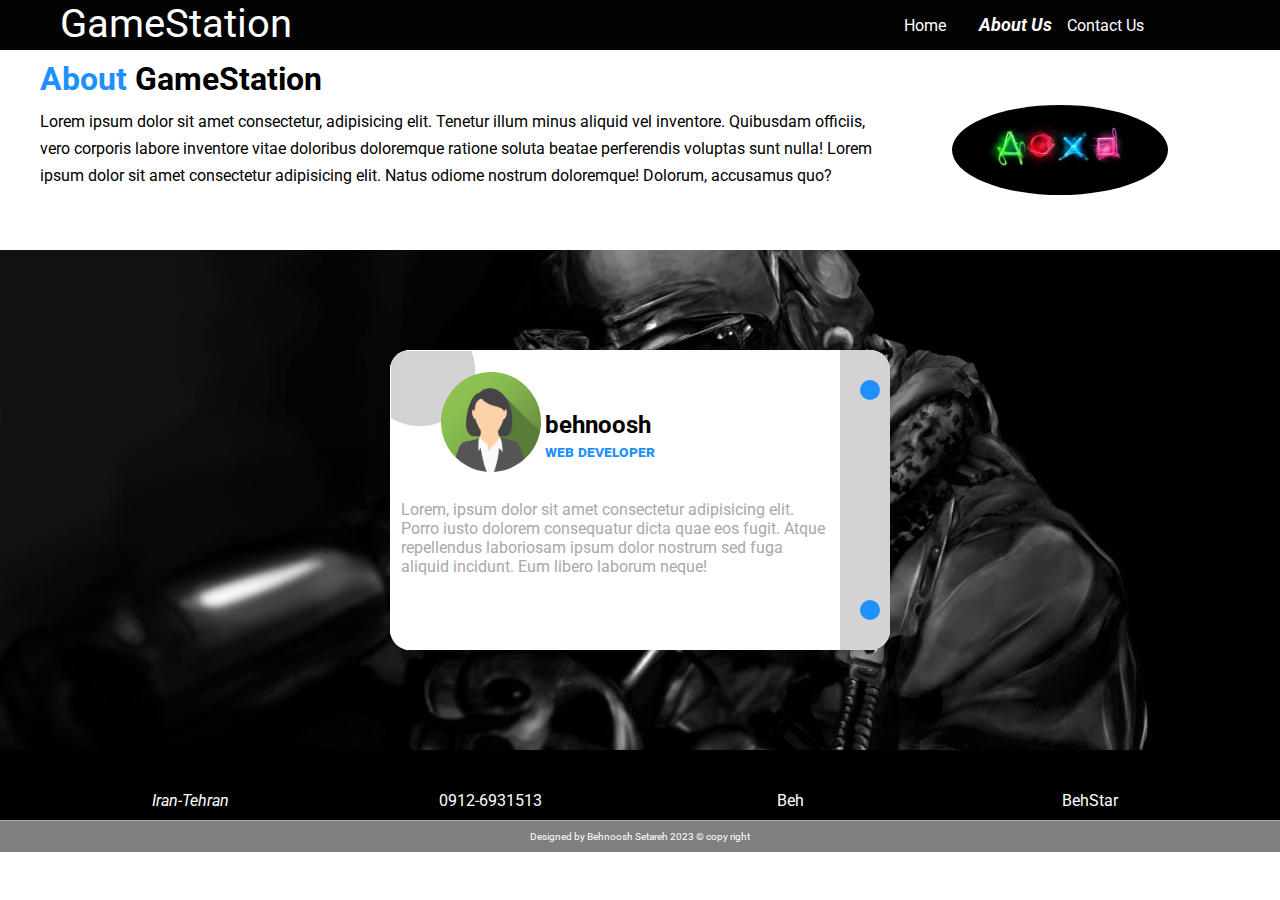
<file: about-us.html>
<!DOCTYPE html>
<html lang="en">
  <head>
    <meta charset="UTF-8" />
    <meta http-equiv="X-UA-Compatible" content="IE=edge" />
    <meta name="viewport" content="width=device-width, initial-scale=1.0" />
    <link rel="stylesheet" href="css/header-style.css" />
    <link rel="stylesheet" href="css/about-us.css" />
    <link rel="stylesheet" href="css/footer-style.css" />
    <link
      href="https://fonts.googleapis.com/css2?family=Roboto:wght@300&display=swap"
      rel="stylesheet"
    />
    <link
      rel="stylesheet"
      href="https://cdnjs.cloudflare.com/ajax/libs/font-awesome/6.2.1/css/all.min.css"
      integrity="sha512-MV7K8+y+gLIBoVD59lQIYicR65iaqukzvf/nwasF0nqhPay5w/9lJmVM2hMDcnK1OnMGCdVK+iQrJ7lzPJQd1w=="
      crossorigin="anonymous"
      referrerpolicy="no-referrer"
    />
    <link rel="shortcut icon" href="images/favicon.ico" type="image/x-icon" />
    <title>Beh star's Site</title>
  </head>
  <body>
    <header>
      <nav class="container">
        <div class="logo-header">
          <a href="index.html">GameStation</a>
        </div>
        <ul class="menu-header">
          <li class="index-page">
            <a
              href="index.html"
              onmousedown="this.classList.add('btn-clicked')"
              onmouseout="this.classList.remove('btn-clicked')"
              >Home</a
            >
          </li>
          <li class="about-page">
            <a
              href="about-us.html"
              onmousedown="this.classList.add('btn-clicked')"
              onmouseout="this.classList.remove('btn-clicked')"
              >About Us</a
            >
          </li>
          <li class="contact-page">
            <a
              href="contact-us.html"
              onmousedown="this.classList.add('btn-clicked')"
              onmouseout="this.classList.remove('btn-clicked')"
              >Contact Us</a
            >
          </li>
          <li>
            <i class="fa fa-user"></i>
            <span class="user-exist">User beni</span>
          </li>
        </ul>
      </nav>
      <div class="user-page">
        <div class="box-form">
          <div class="select-kind">
            <div class="login-btn">login</div>
            <div class="register-btn">register</div>
            <div class="btn"></div>
          </div>
          <div class="social-icons">
            <i class="fab fa-facebook"></i>
            <i class="fab fa-twitter"></i>
            <i class="fab fa-google"></i>
          </div>
          <form class="login-form">
            <input
              type="text"
              placeholder="enter username"
              class="inp-name-log"
            />
            <input
              type="password"
              placeholder="enter password"
              class="inp-pass-log"
            />
            <div class="check-row">
              <input type="checkbox" id="rem-pass" />
              <label for="rem-pass">remember password</label>
            </div>
            <button
              class="btn-login"
              onmousedown="this.classList.add('btn-clicked')"
              onmouseout="this.classList.remove('btn-clicked')"
            >
              Login
            </button>
          </form>
          <form class="registery-form">
            <input
              type="text"
              placeholder="enter username"
              class="inp-name-reg"
            />
            <input
              type="text"
              placeholder="enter email"
              class="inp-email-reg"
            />
            <input
              type="password"
              placeholder="enter password"
              class="inp-pass-reg"
            />
            <div class="check-row">
              <input type="checkbox" name="" id="agree-condition" />
              <label for="agree-condition"
                >I agree to the term & condition</label
              >
            </div>
            <button
              class="btn-register"
              onmousedown="this.classList.add('btn-clicked')"
              onmouseout="this.classList.remove('btn-clicked')"
            >
              Register
            </button>
          </form>
        </div>
      </div>
    </header>
    <main>
      <div class="up-page">
        <div class="container">
          <article class="description">
            <section class="title-gameStation">
              <h2><span>about</span> GameStation</h2>
              <p>
                Lorem ipsum dolor sit amet consectetur, adipisicing elit.
                Tenetur illum minus aliquid vel inventore. Quibusdam officiis,
                vero corporis labore inventore vitae doloribus doloremque
                ratione soluta beatae perferendis voluptas sunt nulla! Lorem
                ipsum dolor sit amet consectetur adipisicing elit. Natus odiome
                nostrum doloremque! Dolorum, accusamus quo?
              </p>
            </section>
            <div class="pic-gameStation">
              <img src="images/photo-2.jpg" alt="GameStation" />
            </div>
          </article>
        </div>
      </div>
      <div class="down-page">
        <div class="container">
          <div class="wrapper">
            <div class="arrows">
              <i class="fa fa-arrow-up"></i>
              <i class="fa fa-arrow-down"></i>
            </div>
            <div class="box-people">
              <div class="box-person">
                <div class="box-img">
                  <img src="images/person-2.jpg" alt="person-2" />
                </div>
                <div class="title-person">
                  <h2>behnoosh</h2>
                  <h4>web developer</h4>
                </div>
                <p>
                  Lorem, ipsum dolor sit amet consectetur adipisicing elit.
                  Porro iusto dolorem consequatur dicta quae eos fugit. Atque
                  repellendus laboriosam ipsum dolor nostrum sed fuga aliquid
                  incidunt. Eum libero laborum neque!
                </p>
              </div>
              <div class="box-person">
                <div class="box-img">
                  <img src="images/person-1.jpg" alt="person-1" />
                </div>
                <div class="title-person">
                  <h2>star</h2>
                  <h4>web developer</h4>
                </div>
                <p>
                  Lorem, ipsum dolor sit amet consectetur adipisicing elit.
                  Porro iusto dolorem consequatur dicta quae eos fugit. Atque
                  repellendus laboriosam ipsum dolor nostrum sed fuga aliquid
                  incidunt. Eum libero laborum neque!
                </p>
              </div>
            </div>
          </div>
        </div>
      </div>
    </main>
    <footer>
      <div class="container">
        <ul class="boxes-footer">
          <li class="box-footer">
            <i class="fa fa-location-arrow"></i>
            <address>Iran-Tehran</address>
          </li>
          <li class="box-footer">
            <i class="fa fa-phone"></i>
            <div>0912-6931513</div>
          </li>
          <li class="box-footer">
            <i class="fab fa-whatsapp"></i>
            <div>Beh</div>
          </li>
          <li class="box-footer">
            <i class="fab fa-github"></i>
            <div>BehStar</div>
          </li>
        </ul>
      </div>
      <div class="copy-right">
        <p>Designed by Behnoosh Setareh 2023 &copy; copy right</p>
      </div>
    </footer>
    <script src="scripts/athourize.js"></script>
    <script src="scripts/about-us.js"></script>
  </body>
</html>
</file>
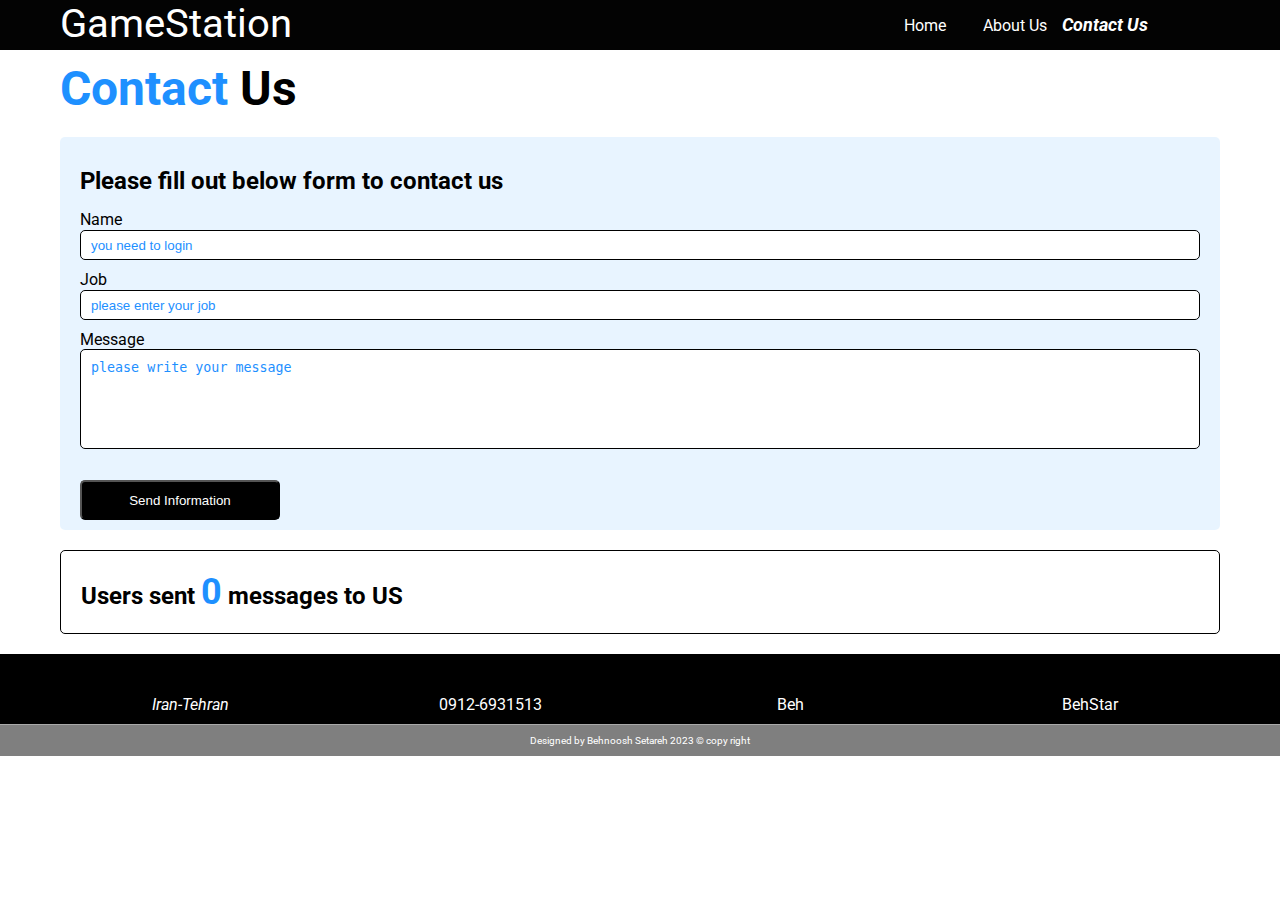
<file: contact-us.html>
<!DOCTYPE html>
<html lang="en">
  <head>
    <meta charset="UTF-8" />
    <meta http-equiv="X-UA-Compatible" content="IE=edge" />
    <meta name="viewport" content="width=device-width, initial-scale=1.0" />
    <link rel="stylesheet" href="css/header-style.css" />
    <link rel="stylesheet" href="css/contact-us.css" />
    <link rel="stylesheet" href="css/footer-style.css" />
    <link
      href="https://fonts.googleapis.com/css2?family=Roboto:wght@300&display=swap"
      rel="stylesheet"
    />

    <link
      rel="stylesheet"
      href="https://cdnjs.cloudflare.com/ajax/libs/font-awesome/6.2.1/css/all.min.css"
      integrity="sha512-MV7K8+y+gLIBoVD59lQIYicR65iaqukzvf/nwasF0nqhPay5w/9lJmVM2hMDcnK1OnMGCdVK+iQrJ7lzPJQd1w=="
      crossorigin="anonymous"
      referrerpolicy="no-referrer"
    />
    <link rel="shortcut icon" href="images/favicon.ico" type="image/x-icon" />
    <title>Beh star's Site</title>
  </head>
  <body>
    <header>
      <nav class="container">
        <div class="logo-header">
          <a href="index.html">GameStation</a>
        </div>
        <ul class="menu-header">
          <li class="index-page">
            <a
              href="index.html"
              onmousedown="this.classList.add('btn-clicked')"
              onmouseout="this.classList.remove('btn-clicked')"
              >Home</a
            >
          </li>
          <li class="about-page">
            <a
              href="about-us.html"
              onmousedown="this.classList.add('btn-clicked')"
              onmouseout="this.classList.remove('btn-clicked')"
              >About Us</a
            >
          </li>
          <li class="contact-page">
            <a
              href="contact-us.html"
              onmousedown="this.classList.add('btn-clicked')"
              onmouseout="this.classList.remove('btn-clicked')"
              >Contact Us</a
            >
          </li>
          <li>
            <i class="fa fa-user"></i>
            <span class="user-exist">User beni</span>
          </li>
        </ul>
      </nav>
      <div class="user-page">
        <div class="box-form">
          <div class="select-kind">
            <div class="login-btn">login</div>
            <div class="register-btn">register</div>
            <div class="btn"></div>
          </div>
          <div class="social-icons">
            <i class="fab fa-facebook"></i>
            <i class="fab fa-twitter"></i>
            <i class="fab fa-google"></i>
          </div>
          <form class="login-form">
            <input
              type="text"
              placeholder="enter username"
              class="inp-name-log"
            />
            <input
              type="password"
              placeholder="enter password"
              class="inp-pass-log"
            />
            <div class="check-row">
              <input type="checkbox" id="rem-pass" />
              <label for="rem-pass">remember password</label>
            </div>
            <button
              class="btn-login"
              onmousedown="this.classList.add('btn-clicked')"
              onmouseout="this.classList.remove('btn-clicked')"
            >
              Login
            </button>
          </form>
          <form class="registery-form">
            <input
              type="text"
              placeholder="enter username"
              class="inp-name-reg"
            />
            <input
              type="text"
              placeholder="enter email"
              class="inp-email-reg"
            />
            <input
              type="password"
              placeholder="enter password"
              class="inp-pass-reg"
            />
            <div class="check-row">
              <input type="checkbox" name="" id="agree-condition" />
              <label for="agree-condition"
                >I agree to the term & condition</label
              >
            </div>
            <button
              class="btn-register"
              onmousedown="this.classList.add('btn-clicked')"
              onmouseout="this.classList.remove('btn-clicked')"
            >
              Register
            </button>
          </form>
        </div>
      </div>
    </header>
    <main>
      <div class="container">
        <h2 class="title-contact">Contact <span>Us</span></h2>
        <form class="form-contact">
          <p class="fill-form">Please fill out below form to contact us</p>
          <div class="box-inp">
            <label for="name-inp">Name</label>
            <input type="text" id="name-inp" />
          </div>
          <div class="box-inp">
            <label for="job-inp">Job</label>
            <input
              type="text"
              id="job-inp"
              placeholder="please enter your job "
            />
          </div>
          <div class="box-text">
            <label for="message-inp">Message</label>
            <textarea
              id="message-inp"
              class="message-inp"
              placeholder="please write your message"
            ></textarea>
          </div>
          <button class="submit">Send Information</button>
        </form>
        <ul class="sent-messages">
          <p class="title-message">
            Users sent <span class="count-messages"></span> messages to US
          </p>
        </ul>
      </div>
    </main>
    <footer>
      <div class="container">
        <ul class="boxes-footer">
          <li class="box-footer">
            <i class="fa fa-location-arrow"></i>
            <address>Iran-Tehran</address>
          </li>
          <li class="box-footer">
            <i class="fa fa-phone"></i>
            <div>0912-6931513</div>
          </li>
          <li class="box-footer">
            <i class="fab fa-whatsapp"></i>
            <div>Beh</div>
          </li>
          <li class="box-footer">
            <i class="fab fa-github"></i>
            <div>BehStar</div>
          </li>
        </ul>
      </div>
      <div class="copy-right">
        <p>Designed by Behnoosh Setareh 2023 &copy; copy right</p>
      </div>
    </footer>
  </body>
  <script src="scripts/athourize.js"></script>
  <script src="scripts/contact-us.js"></script>
</html>
</file>
<file: css/header-style.css>
*,
*::before,
*::after {
  margin: 0;
  padding: 0;
  box-sizing: border-box;
}
body {
  font-family: "Roboto", sans-serif;
}
a {
  text-decoration: none;
}
li {
  list-style: none;
}
.container {
  max-width: 1200px;
  height: 100%;
  margin: 0 auto;
}
:root {
  --primary-color: dodgerblue;
  --white-font: white;
}
/* HEADER===================== */
header {
  width: 100%;
  height: 50px;
  background-color: rgb(3, 3, 3);
}
header .container {
  display: flex;
  justify-content: space-between;
  align-items: center;
}
.logo-header {
  width: 20%;
  height: 100%;
  text-align: center;
}
.logo-header a {
  width: 100%;
  height: 100%;
  color: var(--white-font);
  transition: 0.3s;
  font-size: 40px;
}
.logo-header:hover a {
  transition: 0.3s;
  color: var(--primary-color);
}
/* MenuHEADER */
.menu-header {
  width: 30%;
  height: 100%;
  display: flex;
  justify-content: space-between;
  align-items: center;
}
.menu-header li {
  width: 25%;
  height: 100%;
  transition: 0.3s;
}
.menu-header li .fa-user {
  width: 100%;
  height: 100%;
  display: flex;
  justify-content: center;
  align-items: center;
  cursor: pointer;
  color: var(--white-font);
}
.menu-header .user-exist {
  width: 100%;
  height: 100%;
  color: var(--white-font);
  display: none;
  justify-content: center;
  align-items: center;
  cursor: pointer;
  background-color: var(--primary-color);
}
.menu-header li a {
  width: 100%;
  height: 100%;
  display: flex;
  justify-content: center;
  align-items: center;
  color: var(--white-font);
  transition: 0.3s;
}
.menu-header li:hover {
  background-color: var(--primary-color);
}
/* User PAGE----------------------------------------------------------- */
.user-page {
  width: 100vw;
  height: 100vh;
  position: fixed;
  top: 0;
  left: 0;
  background-color: rgba(0, 0, 0, 0.3);
  display: none;
  justify-content: center;
  align-items: center;
  z-index: 1;
}
.user-page .box-form {
  width: 400px;
  height: 70%;
  background: linear-gradient(to right, dodgerblue, rgba(255, 255, 255));
  display: flex;
  flex-direction: column;
  justify-content: start;
  align-items: center;
  padding-top: 20px;
  position: relative;
  overflow: hidden;
}
.user-page .box-form .select-kind {
  width: 50%;
  height: 60px;
  background-color: lightgray;
  border-radius: 50px;
  display: flex;
  justify-content: space-between;
  align-items: center;
  position: relative;
  color: white;
}
.select-kind .btn {
  width: 50%;
  height: 100%;
  position: absolute;
  top: 0;
  left: 0;
  background: linear-gradient(to right, black, dodgerblue);
  border-radius: 50px;
  transition: 0.3s;
}
.select-kind .login-btn {
  width: 50%;
  height: 100%;
  border-radius: 50px;
  display: flex;
  justify-content: center;
  align-items: center;
  text-transform: capitalize;
  cursor: pointer;
  z-index: 1;
}
.select-kind .register-btn {
  width: 50%;
  height: 100%;
  border-radius: 50px;
  display: flex;
  justify-content: center;
  align-items: center;
  text-transform: capitalize;
  cursor: pointer;
}
.select-kind .selected-btn {
  z-index: 1;
}
/* socials */
.social-icons {
  padding: 20px;
}
.social-icons i {
  padding: 0 20px;
  font-size: 35px;
}

/* =================================================form */
.login-form,
.registery-form {
  width: 100%;
  height: 50%;
  display: flex;
  flex-direction: column;
  justify-content: start;
  align-items: center;
}
.login-form > input,
.registery-form > input {
  width: 90%;
  height: 17%;
  border: none;
  outline: none;
  padding: 5px;
  margin: 0.8em 0;
}
.login-form input::placeholder,
.registery-form::placeholder {
  color: darkgray;
}
.login-form .check-row,
.registery-form .check-row {
  width: 90%;
  display: flex;
  justify-content: start;
  margin: 0.8em 0;
  align-items: center;
}
.login-form .check-row label,
.registery-form .check-row label {
  padding: 0 10px;
}
.btn-login,
.btn-register {
  width: 90%;
  height: 40px;
  background-color: black;
  color: var(--white-font);
  transition: 0.3s;
}
.btn-login:hover,
.btn-register:hover {
  color: var(--primary-color);
}
.btn-clicked {
  font-style: italic;
  font-size: 1.1em;
  font-weight: bolder;
}
/* registery form ============================= */
.registery-form {
  position: absolute;
  top: 40%;
  left: 100%;
  transition: 0.3s;
}
.login-form {
  position: absolute;
  top: 40%;
  left: 0%;
  transition: 0.3s;
}
@media (max-width: 768px) {
  .logo-header {
    width: 30%;
    height: 100%;
    margin: 0 20px;
  }
  .logo-header a {
    font-size: 20px;
    display: flex;
    justify-content: start;
    align-items: center;
  }
  .menu-header {
    width: 60%;
  }
  .menu-header li a,
  .menu-header li i {
    font-size: 12px;
  }
}
@media (min-width: 768px) and (max-width: 1024px) {
  .logo-header {
    padding: 0 20px;
  }
  .menu-header {
    width: 50%;
  }
}
@media (min-width: 1024px) {
  .logo-header {
    padding: 0 20px;
  }
}
</file>
<file: css/about-us.css>
*,
*::before,
*::after {
  margin: 0;
  padding: 0;
  box-sizing: border-box;
}
body {
  font-family: "Roboto", sans-serif;
}
a {
  text-decoration: none;
}
li {
  list-style: none;
}
.container {
  max-width: 1200px;
  height: 100%;
  margin: 0 auto;
}
:root {
  --primary-color: dodgerblue;
  --white-font: white;
}
/* main------------------------------------------------------ */
main {
  width: 100%;
}
.up-page {
  width: 100%;
  height: 200px;
}
.up-page .container {
  width: 100%;
  height: 100%;
}
.description {
  width: 100%;
  height: 100%;
  display: flex;
  justify-content: center;
  align-items: center;
}

.title-gameStation {
  width: 70%;
  height: 100%;
}
.title-gameStation h2 {
  font-size: 2em;
  padding: 10px 0;
  font-weight: bolder;
}
.title-gameStation h2 span {
  text-transform: capitalize;
  color: var(--primary-color);
}
.title-gameStation p {
  font-size: 1em;
  line-height: 1.7em;
}
.pic-gameStation {
  width: 30%;
  height: 100%;
  display: flex;
  justify-content: center;
  align-items: center;
}
.pic-gameStation img {
  width: 60%;
  height: 45%;
  display: block;
  object-fit: cover;
  border-radius: 50%;
}

/* ============================================================= */
/* DOWNPAGE */
.container {
  display: flex;
  justify-content: center;
  align-items: center;
}
.down-page {
  width: 100%;
  height: 500px;
  background: url(./../images/showCase.jpg) center no-repeat;
  background-size: cover;
}
.wrapper {
  width: 500px;
  height: 300px;
  background-color: white;
  border-radius: 20px;
  position: relative;
  overflow: hidden;
}
.wrapper::before {
  content: "";
  width: 100px;
  height: 120px;
  background-color: lightgray;
  position: absolute;
  top: -5%;
  left: 0;
  clip-path: circle(50% at 30% 30%);
}
.wrapper::after {
  content: "";
  width: 10%;
  height: 100%;
  background-color: lightgray;
  position: absolute;
  top: 0;
  right: 0;
}
.fa-arrow-down,
.fa-arrow-up {
  position: absolute;
  right: 2%;
  cursor: pointer;
  z-index: 1;
  background-color: dodgerBlue;
  color: white;
  padding: 10px;
  border-radius: 50%;
  transition: 0.3s;
}
.fa-arrow-up {
  top: 10%;
}
.fa-arrow-down {
  bottom: 10%;
}

.fa-arrow-down:hover,
.fa-arrow-up:hover {
  color: lightgray;
}

.box-people {
  position: absolute;
  top: 0px;
  left: 0px;
  transition: 0.3s;
}
/* -------------------------------------------------------- */
.box-person {
  width: 500px;
  height: 300px;
  border: 1px solid white;
  position: relative;
}
.box-img {
  width: 100px;
  height: 100px;
  position: absolute;
  top: 7%;
  left: 10%;
}
.box-img img {
  width: 100%;
  height: 100%;
  object-fit: contain;
  display: block;
  border-radius: 50%;
}
.title-person {
  width: 70%;
  height: 50px;
  position: absolute;
  top: 20%;
  left: 31%;
  display: flex;
  flex-direction: column;
  justify-content: space-between;
}
.title-person h4 {
  font-variant: small-caps;
  font-weight: bold;
  color: var(--primary-color);
}
.box-person p {
  width: 90%;
  height: 40%;
  position: absolute;
  top: 50%;
  left: 0;
  padding: 0 10px;
  color: darkgray;
}
@media (max-width: 768px) {
  .up-page {
    height: 265px;
  }
  .title-gameStation {
    padding-left: 20px;
  }
  .title-gameStation h2 {
    font-size: 1.5em;
  }
  .title-gameStation p {
    font-size: 0.9em;
  }
  .pic-gameStation {
    padding: 0 10px;
  }
  .pic-gameStation img {
    width: 100%;
  }
}
@media (min-width: 768px) and (max-width: 1024px) {
  .up-page {
    padding: 0 20px;
  }
}
@media (min-width: 1024px) {
  .up-page {
    padding: 0 20px;
  }
}
</file>
<file: css/footer-style.css>
*,
*::before,
*::after {
  margin: 0;
  padding: 0;
  box-sizing: border-box;
}
body {
  font-family: "Roboto", sans-serif;
}
a {
  text-decoration: none;
}
li {
  list-style: none;
}
.container {
  max-width: 1200px;
  height: 100%;
  margin: 0 auto;
}
:root {
  --primary-color: dodgerblue;
  --white-font: white;
}
/* ============================= */
footer {
  width: 100%;
  height: 70px;
  background-color: black;
}
.boxes-footer {
  width: 100%;
  height: 100%;
  display: flex;
  justify-content: center;
  align-items: center;
}
.boxes-footer .box-footer {
  width: 25%;
  height: 100%;
  background-color: black;
  color: var(--white-font);
  padding: 5px;
  display: flex;
  flex-wrap: wrap;
  justify-content: center;
  align-items: center;
}
.boxes-footer .box-footer i {
  width: 100%;
  display: flex;
  justify-content: center;
  align-items: center;
  color: var(--primary-color);
  font-size: 20px;
  padding: 10px 0;
}
.copy-right {
  background-color: rgba(0, 0, 0, 0.5);
  color: var(--white-font);
  display: flex;
  justify-content: center;
  align-items: center;
  font-size: 10px;
  border-top: 1px solid darkgray;
  padding: 10px;
}
</file>
<file: css/contact-us.css>
*,
*::before,
*::after {
  margin: 0;
  padding: 0;
  box-sizing: border-box;
}
body {
  font-family: "Roboto", sans-serif;
}
a {
  text-decoration: none;
}
li {
  list-style: none;
}
.container {
  max-width: 1200px;
  height: 100%;
  margin: 0 auto;
}
:root {
  --primary-color: dodgerblue;
  --white-font: white;
}
/* -------------------------------------------- */
main {
  width: 100%;
}
main form {
  padding: 10px 0;
  background-color: rgba(30, 143, 255, 0.1);
  margin: 20px;
  border-radius: 5px;
}
.title-contact {
  color: var(--primary-color);
  padding-left: 20px;
  padding-top: 10px;
  font-size: 3em;
}
.title-contact span {
  color: black;
}
.fill-form {
  padding: 20px;
  padding-bottom: 5px;
  font-size: 1.5em;

  font-weight: bold;
}
.box-inp {
  width: 100%;
  height: 50px;
  padding: 0 20px;
  display: flex;
  flex-wrap: wrap;
  justify-content: center;
  align-items: center;
  margin: 10px 0;
}
.box-inp label {
  width: 100%;
  height: 40%;
}
.box-inp input {
  width: 100%;
  height: 60%;
  border-radius: 5px;
  border: 1px solid black;
  outline: none;
  padding: 0 10px;
}
.box-inp input::placeholder {
  color: var(--primary-color);
}

.box-text {
  width: 100%;
  height: 150px;
  padding: 0 20px;
}
.box-text label {
  width: 100%;
  height: 40px;
}
.box-text .message-inp {
  width: 100%;
  height: 100px;
  border-radius: 5px;
  padding: 10px;
  resize: none;
  border: 1px solid black;
  outline: none;
}
.box-text .message-inp::placeholder {
  color: var(--primary-color);
}
.submit {
  background-color: black;
  color: var(--white-font);
  margin-left: 20px;
  width: 200px;
  height: 40px;
  border-radius: 5px;
  transition: 0.3s;
}
.submit:hover {
  color: var(--primary-color);
}
/* ====================== */
.sent-messages {
  margin: 20px;
  border: 1px solid black;
  border-radius: 5px;
  padding: 20px;
}
.title-message {
  font-size: 1.5em;
  font-weight: bold;
}
.title-message .count-messages {
  font-weight: bold;
  font-size: 1.5em;
  color: var(--primary-color);
}
.sent-messages li {
  height: 40px;
  border-bottom: 1px solid var(--primary-color);
  position: relative;
  overflow: hidden;
}
.sent-messages li:last-child {
  border-bottom: none;
}
.sent-messages li .remove-li {
  width: 30px;
  height: 100%;
  color: var(--primary-color);
  position: absolute;
  top: 50%;
  right: 0;
  transform: translate(0%, -50%);
  cursor: pointer;
  display: flex;
  justify-content: center;
  align-items: center;
  color: red;
  font-weight: bolder;
  transition: 0.3s;
}
.sent-messages li .remove-li:hover {
  transform: translate(0%, -50%) rotate(5deg) scale(1.2);
  background-color: rgba(30, 143, 255, 0.1);
}
.sent-messages li .username-message {
  width: 100px;
  height: 100%;
  color: black;
  display: flex;
  justify-content: center;
  align-items: center;
  position: absolute;
  top: 50%;
  right: 30px;
  transform: translate(-0, -50%);
  border: 1px solid #000;
  border-radius: 50%;
  margin: 5px 0;
}
.sent-messages li .username-message span {
  color: var(--primary-color);
  padding: 0 3px;
  font-weight: bold;
}
.sent-messages li .user-message {
  height: 100%;
  display: flex;
  align-items: center;
  margin-right: 130px;
}
</file>
